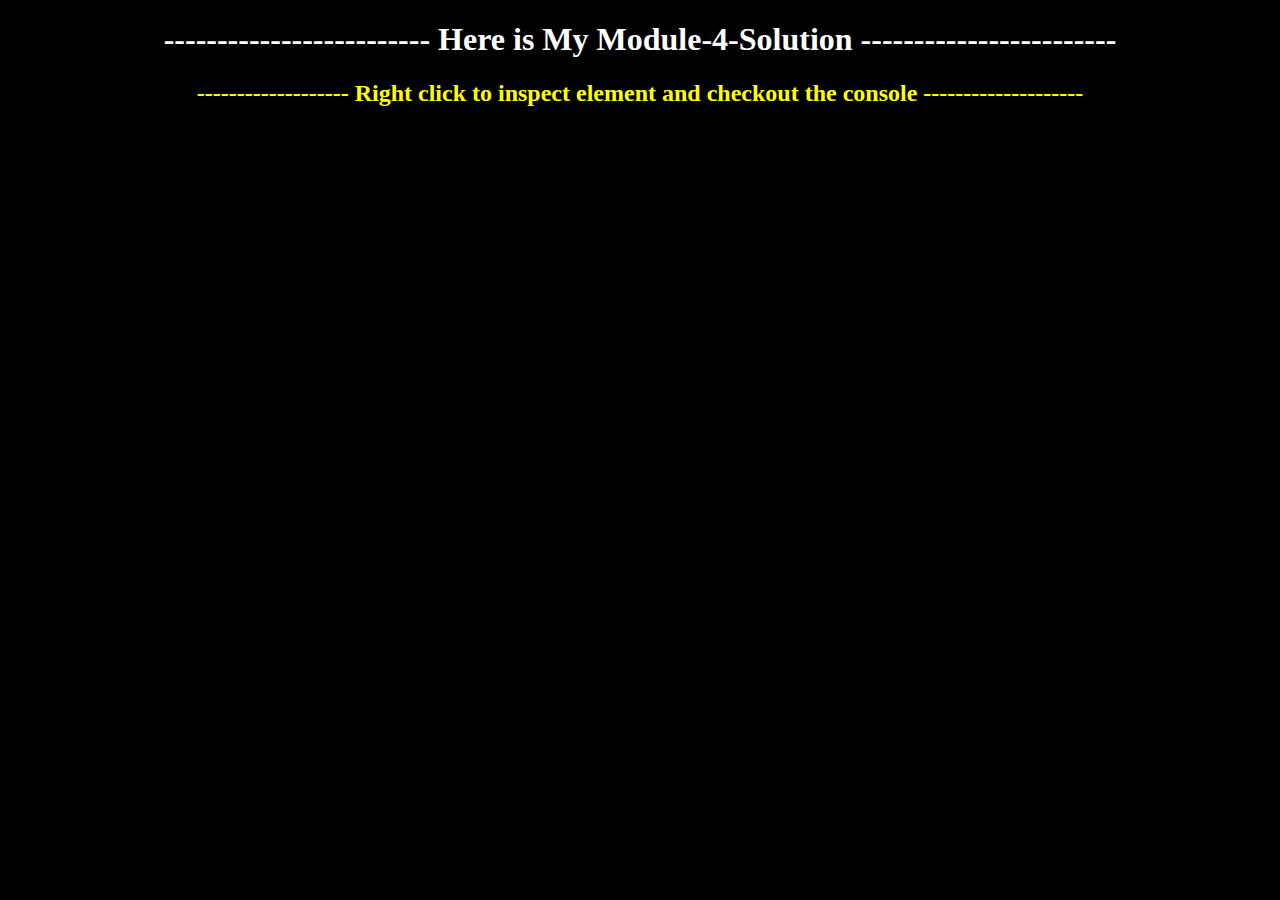
<file: Module-4-assignment/index.html>
<!DOCTYPE html>
<html>
<head>
  <meta charset="utf-8">
  <title>My Module 4 Solution</title>
  <script src="SpeakHello.js"></script>
  <script src="SpeakGoodBye.js"></script>
  <script src="script.js"></script>
  <style>
    body {background-color: black;text-align: center;}
    h1  {color: white;font-weight: bold;}
    h2  {color:yellow;}
  </style>
</head>
<body background-color = "black">
  <h1>------------------------- Here is My Module-4-Solution ------------------------</h1>
  <h2>------------------- Right click to inspect element and checkout the console --------------------</h2>
    
</body>
</html>
</file>
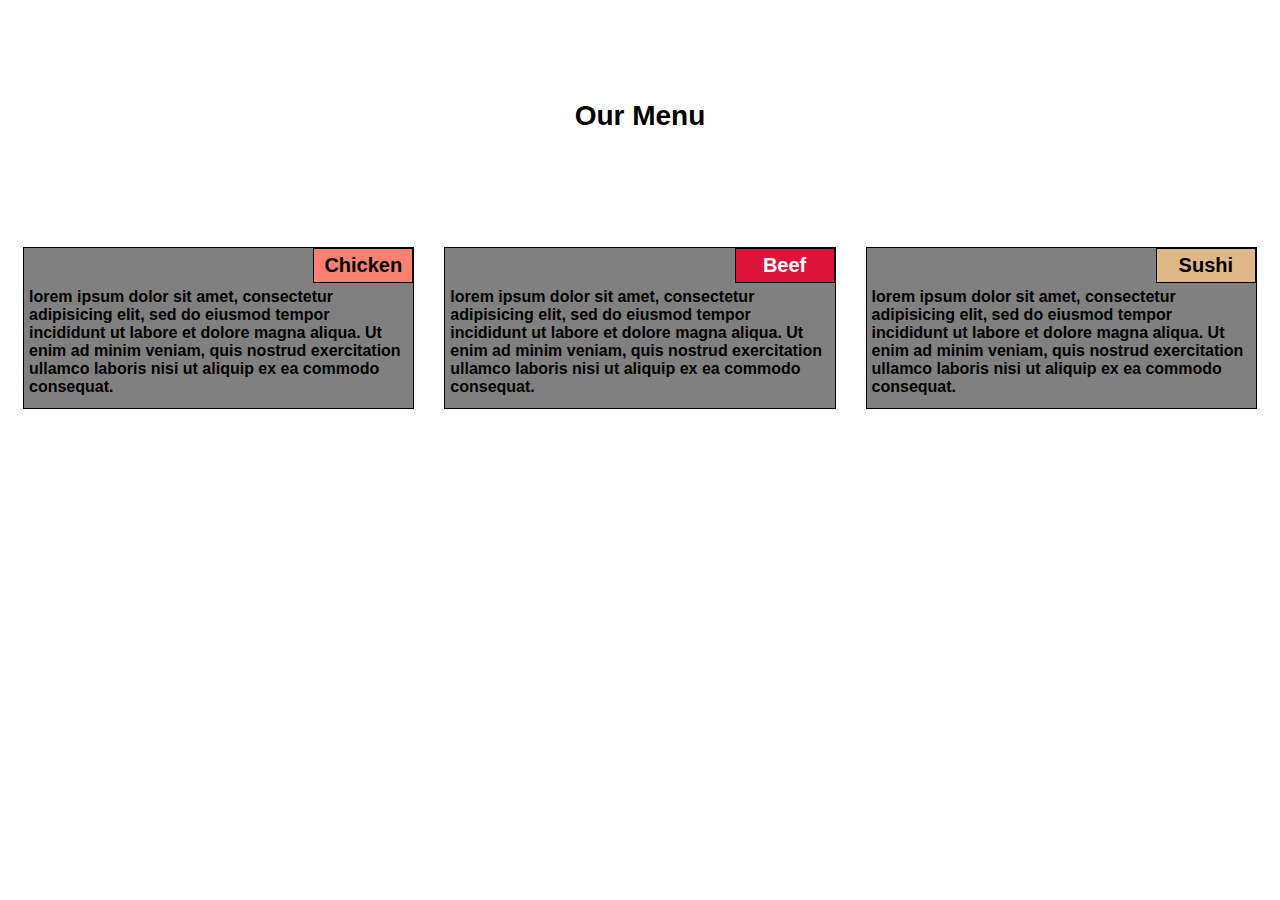
<file: module2-solution/index.html>
<!DOCTYPE html>
<html>
<head>
	<meta charset="utf-8">
	<meta name="viewport" content="width=device-width, initial-scale=1">
    <title>module2-solution</title>
    <link rel="stylesheet" type="text/css" href="style.css">

</head>
<body >
<h1>Our Menu</h1>
	<section class="col-lg-4 col-md-6 col-sm-12">
		<div>
			<p class="part1">Chicken</p>
			<p class="content">lorem ipsum dolor sit amet, consectetur adipisicing elit, sed do eiusmod tempor incididunt ut labore et dolore magna aliqua. Ut enim ad minim veniam, quis nostrud exercitation ullamco laboris nisi ut aliquip ex ea commodo consequat.</p>
			 
		</div>
	</section>
	<section class="col-lg-4 col-md-6 col-sm-12">
		<div>
			<p class="part2">Beef</p>
			<p class="content">lorem ipsum dolor sit amet, consectetur adipisicing elit, sed do eiusmod tempor incididunt ut labore et dolore magna aliqua. Ut enim ad minim veniam, quis nostrud exercitation ullamco laboris nisi ut aliquip ex ea commodo consequat.</p>
		</div>
	</section>
	<section class="col-lg-4 col-md-12 col-sm-12">
	<div>
		<p class="part3">Sushi</p>
			<p class="content">lorem ipsum dolor sit amet, consectetur adipisicing elit, sed do eiusmod tempor incididunt ut labore et dolore magna aliqua. Ut enim ad minim veniam, quis nostrud exercitation ullamco laboris nisi ut aliquip ex ea commodo consequat.</p>
	</div>
</body>
</html>
</file>
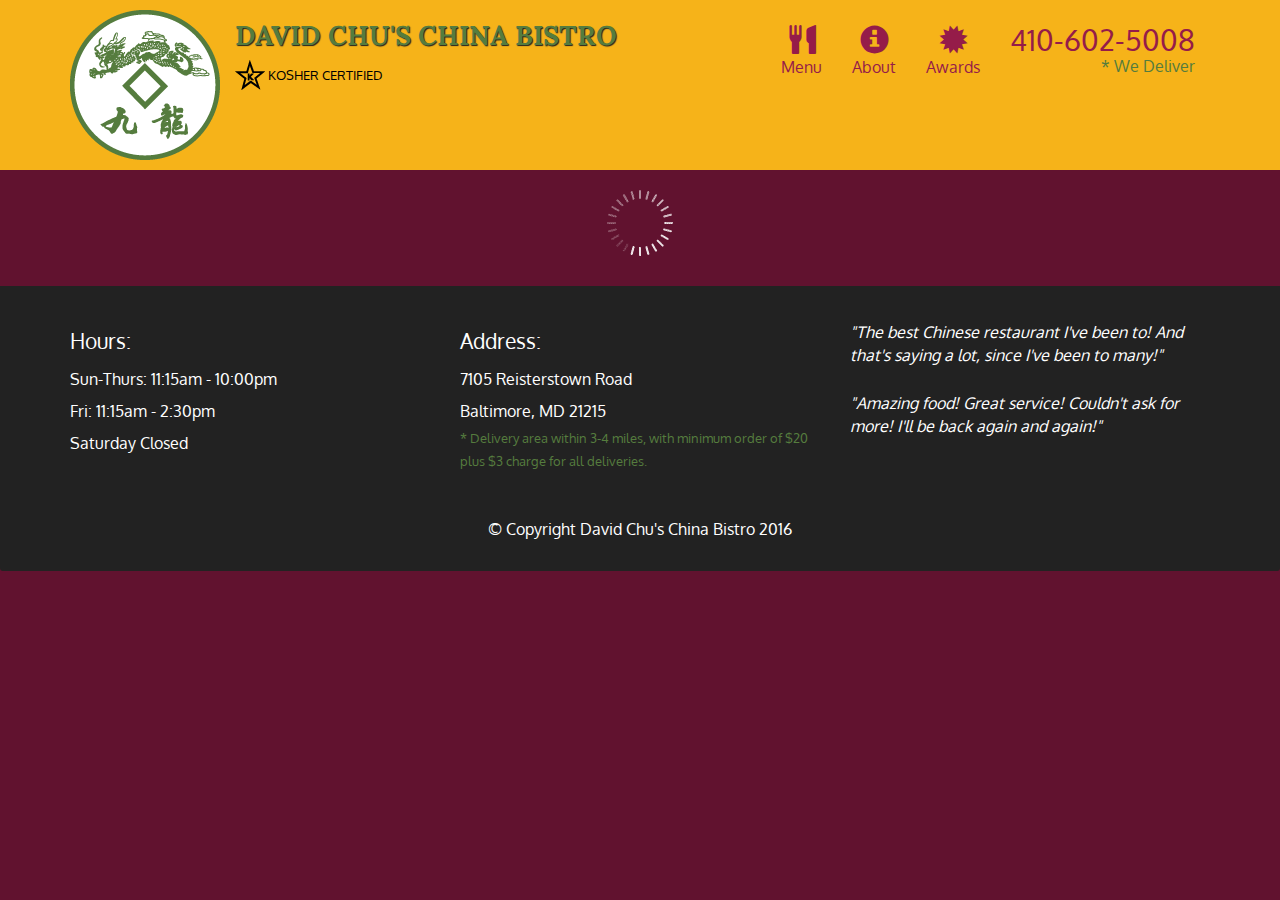
<file: Module5-assignment/index.html>
<!doctype html>
<html lang="en">
  <head>
    <meta charset="utf-8">
    <meta http-equiv="X-UA-Compatible" content="IE=edge">
    <meta name="viewport" content="width=device-width, initial-scale=1">
    <title>David Chu's China Bistro</title>
    <link rel="stylesheet" href="css/bootstrap.min.css">
    <link rel="stylesheet" href="css/styles.css">
    <link href='https://fonts.googleapis.com/css?family=Oxygen:400,300,700' rel='stylesheet' type='text/css'>
    <link href='https://fonts.googleapis.com/css?family=Lora' rel='stylesheet' type='text/css'>
  </head>
<body>
  <header>
    <nav id="header-nav" class="navbar navbar-default">
      <div class="container">
        <div class="navbar-header">
          <a href="index.html" class="pull-left visible-md visible-lg">
            <div id="logo-img" alt="Logo image"></div>
          </a>

          <div class="navbar-brand">
            <a href="index.html"><h1>David Chu's China Bistro</h1></a>
            <p>
              <img src="images/star-k-logo.png" alt="Kosher certification">
              <span>Kosher Certified</span>
            </p>
          </div>

          <button id="navbarToggle" type="button" class="navbar-toggle collapsed" data-toggle="collapse" data-target="#collapsable-nav" aria-expanded="false">
            <span class="sr-only">Toggle navigation</span>
            <span class="icon-bar"></span>
            <span class="icon-bar"></span>
            <span class="icon-bar"></span>
          </button>
        </div>
        
        <div id="collapsable-nav" class="collapse navbar-collapse">
           <ul id="nav-list" class="nav navbar-nav navbar-right">
            <li id="navHomeButton" class="visible-xs active">
              <a href="index.html">
                <span class="glyphicon glyphicon-home"></span> Home</a>
            </li>
            <li id="navMenuButton">
              <a href="#" onclick="$dc.loadMenuCategories();">
                <span class="glyphicon glyphicon-cutlery"></span><br class="hidden-xs"> Menu</a>
            </li>
            <li>
              <a href="#">
                <span class="glyphicon glyphicon-info-sign"></span><br class="hidden-xs"> About</a>
            </li>
            <li>
              <a href="#">
                <span class="glyphicon glyphicon-certificate"></span><br class="hidden-xs"> Awards</a>
            </li>
            <li id="phone" class="hidden-xs">
              <a href="tel:410-602-5008">
                <span>410-602-5008</span></a><div>* We Deliver</div>
            </li>
          </ul><!-- #nav-list -->
        </div><!-- .collapse .navbar-collapse -->
      </div><!-- .container -->
    </nav><!-- #header-nav -->
  </header>

  <div id="call-btn" class="visible-xs">
    <a class="btn" href="tel:410-602-5008">
    <span class="glyphicon glyphicon-earphone"></span>
    410-602-5008
    </a>
  </div>
  <div id="xs-deliver" class="text-center visible-xs">* We Deliver</div>

  <div id="main-content" class="container"></div>

  <footer class="panel-footer">
    <div class="container">
      <div class="row">
        <section id="hours" class="col-sm-4">
          <span>Hours:</span><br>
          Sun-Thurs: 11:15am - 10:00pm<br>
          Fri: 11:15am - 2:30pm<br>
          Saturday Closed
          <hr class="visible-xs">
        </section>
        <section id="address" class="col-sm-4">
          <span>Address:</span><br>
          7105 Reisterstown Road<br>
          Baltimore, MD 21215
          <p>* Delivery area within 3-4 miles, with minimum order of $20 plus $3 charge for all deliveries.</p>
          <hr class="visible-xs">
        </section>
        <section id="testimonials" class="col-sm-4">
          <p>"The best Chinese restaurant I've been to! And that's saying a lot, since I've been to many!"</p>
          <p>"Amazing food! Great service! Couldn't ask for more! I'll be back again and again!"</p>
        </section>
      </div>
      <div class="text-center">&copy; Copyright David Chu's China Bistro 2016</div>
    </div>
  </footer>

  <!-- jQuery (Bootstrap JS plugins depend on it) -->
  <script src="js/jquery-2.1.4.min.js"></script>
  <script src="js/bootstrap.min.js"></script>
  <script src="js/ajax-utils.js"></script>
  <script src="js/script.js"></script>
</body>
</html>
</file>
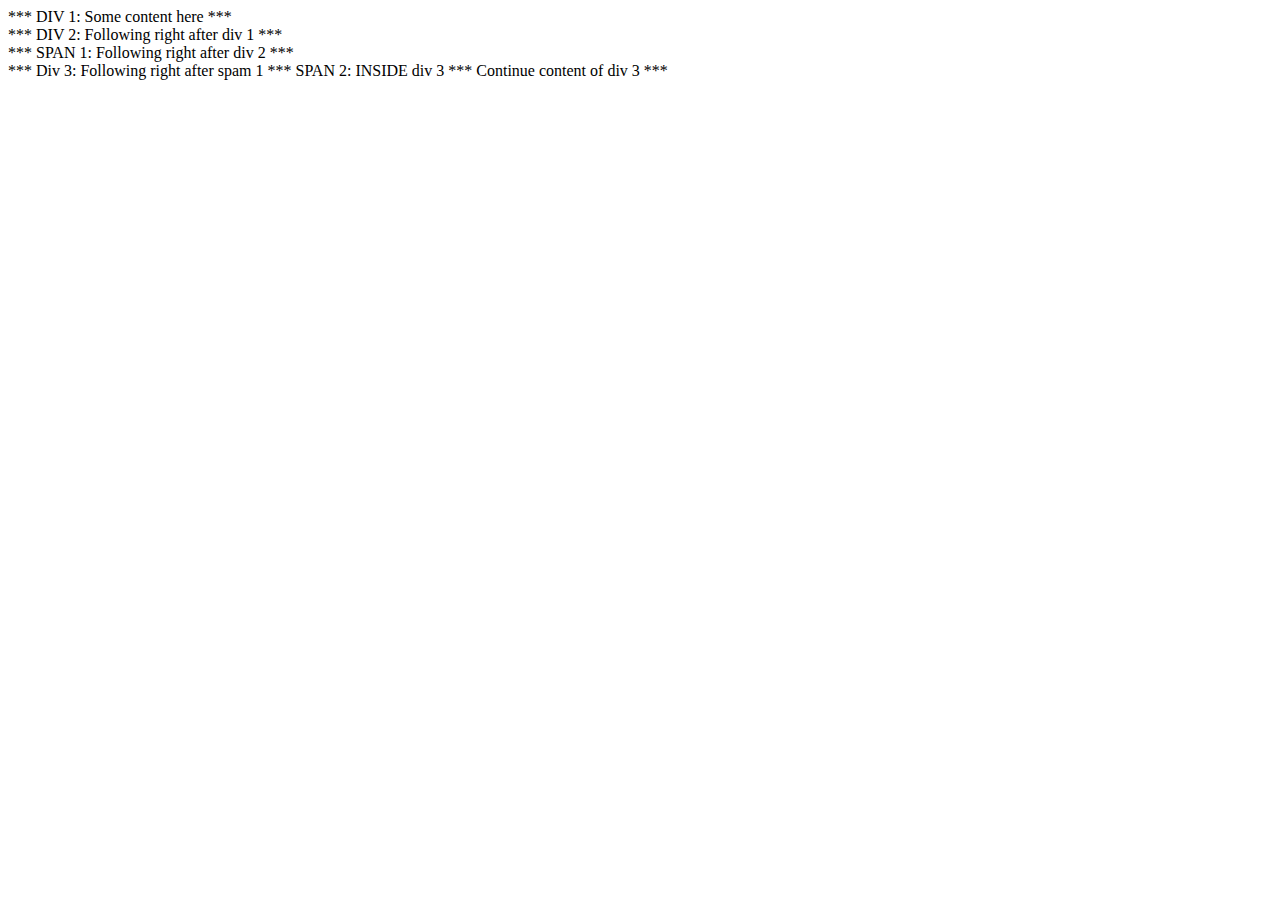
<file: site/index.html>
<!DOCTYPE html>
<html>
<head>
	<meta charset="utf-8">
	<title>div and span elements</title>
</head>
<body>
<div>*** DIV 1: Some content here ***</div>
<div>*** DIV 2: Following right after div 1 ***</div>
<span>*** SPAN 1: Following right after div 2 ***</span>
<div>
	*** Div 3: Following right after spam 1
	<span>*** SPAN 2: INSIDE div 3 ***</span>
	Continue content of div 3 ***
</div>
</body>
</html>
</file>
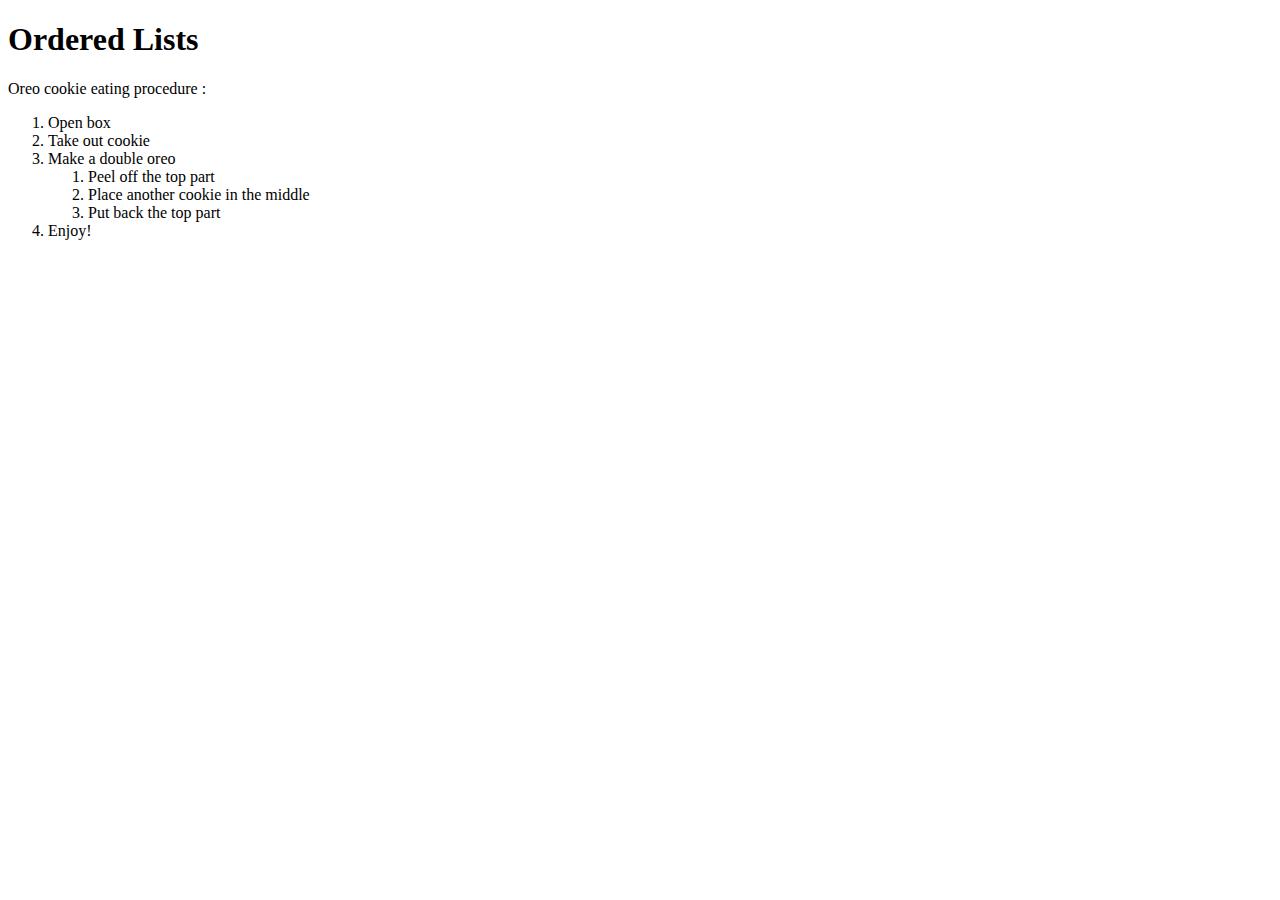
<file: Lecture07/ordered-lists-before.html>
<!DOCTYPE html>
<html>
<head>
	<meta charset="utf-8">
	<title>Ordered Lists</title>
</head>
<body>
	<h1>Ordered Lists</h1>
	<div>
		
		Oreo cookie eating procedure :

		<ol>
			<li>Open box</li>
			<li>Take out cookie</li>
			<li>Make a double oreo
				<ol>
					<li>Peel off the top part</li>
					<li>Place another cookie in the middle</li>
					<li>Put back the top part</li>
				</ol>
			</li>	
			<li>Enjoy!</li>  
		</ol>
	</div>

</body>
</html>
</file>
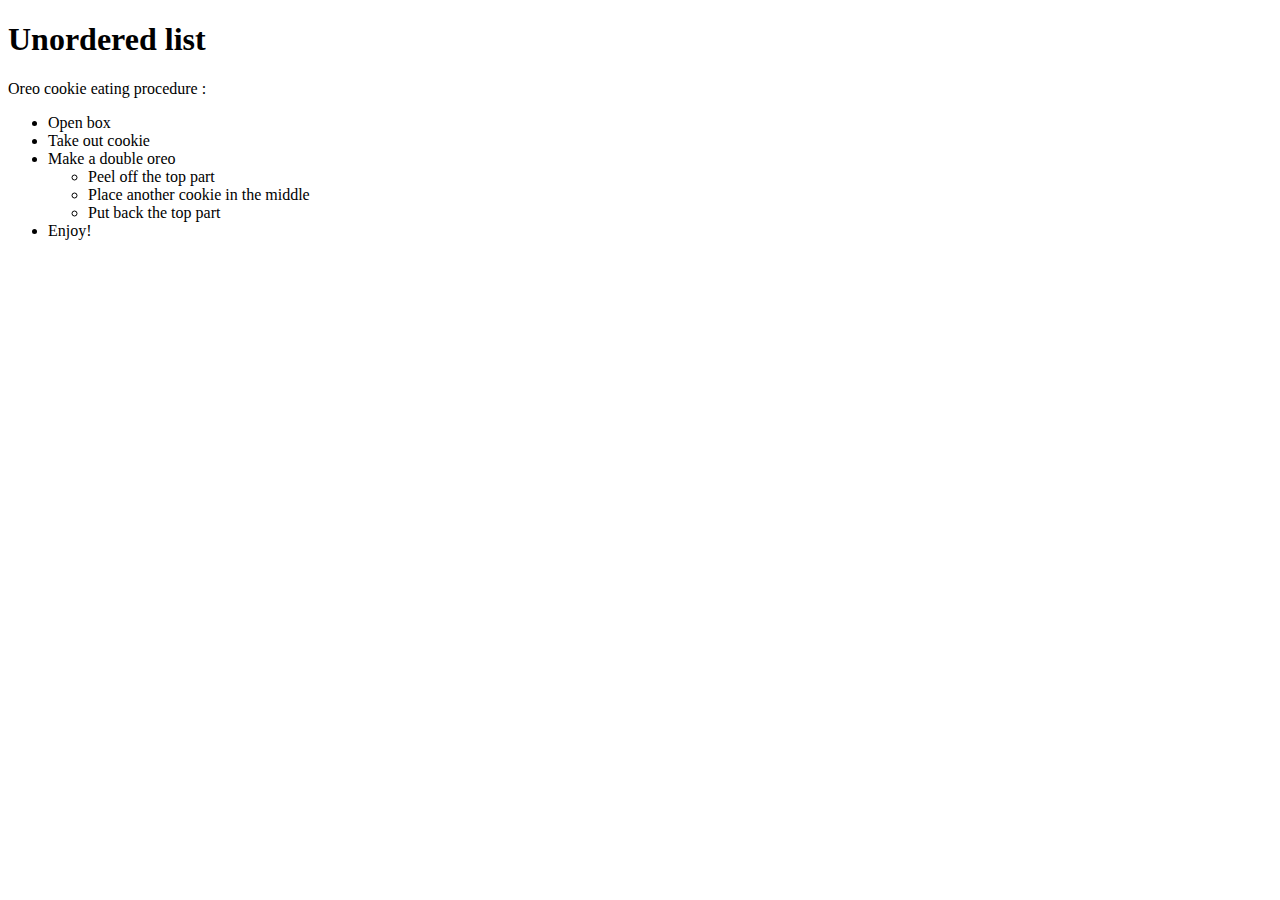
<file: Lecture07/unordered-lists-before.html>
<!DOCTYPE html>
<html>
<head>
	<meta charset="utf-8">
	<title>Unordered Lists</title>
</head>
<body>
	<h1>Unordered list</h1>
	<div>
		
		Oreo cookie eating procedure :
		<ul>
			<li>Open box</li>
			<li>Take out cookie</li>
			<li>Make a double oreo
				<ul>
					<li>Peel off the top part</li>
					<li>Place another cookie in the middle</li>
					<li>Put back the top part</li>
				</ul>
			</li>	
			<li>Enjoy!</li>  
		</ul>
		</div>

</body>
</html>
</file>
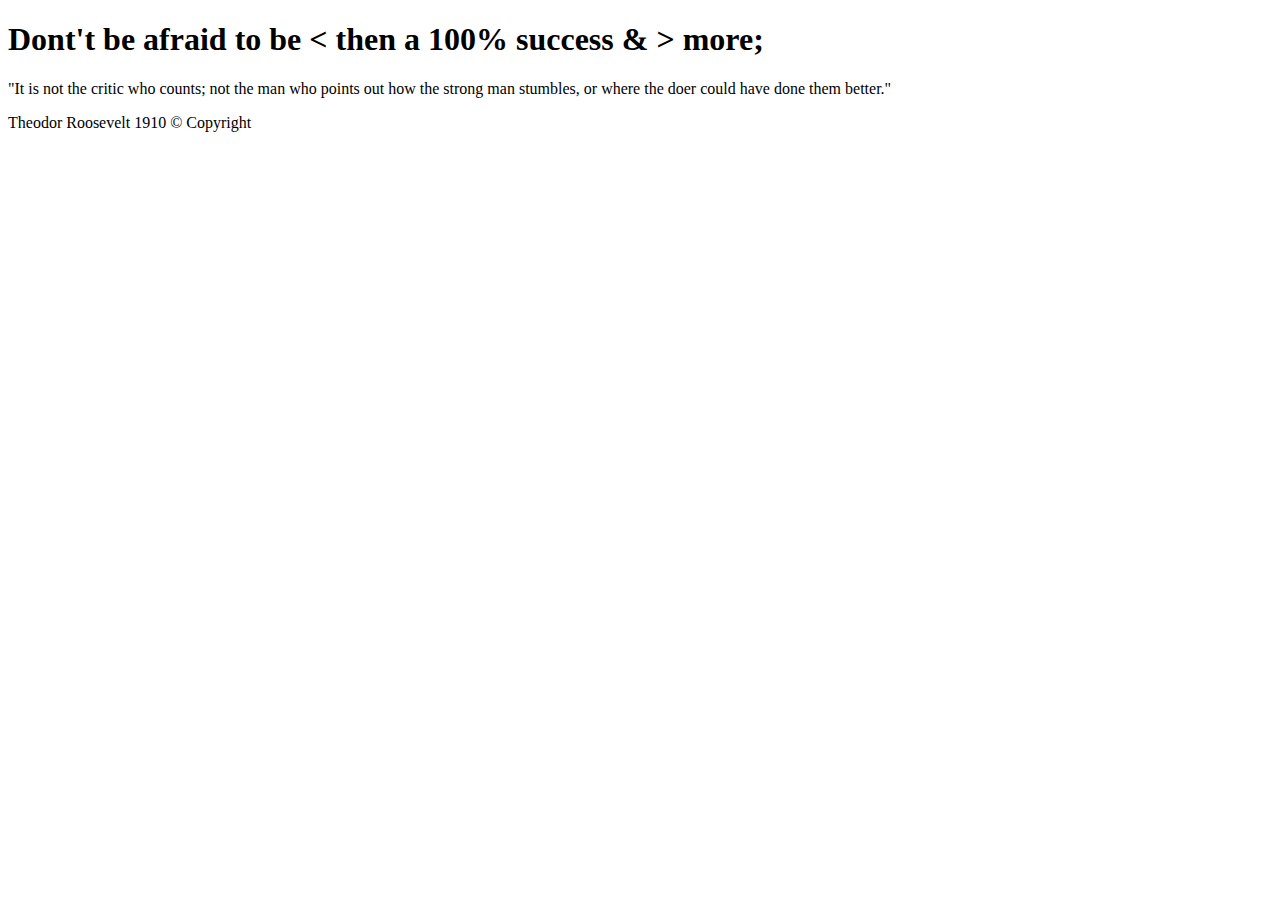
<file: Lecture08/html-entities-before.html>
<!DOCTYPE html>
<html>
<head>
	<meta charset="utf-8">
	<title>HTML Entities</title>
</head>
<body>
	<h1>Dont't be afraid to be &lt; then a 100% success &amp; &gt; more;
	</h1>
	<p>
		&quot;It is not the critic who counts; not the man who points out how the strong man stumbles, or where the doer could have done them&nbsp;better.&quot; 
	</p>
	<p>Theodor Roosevelt 1910 &copy; Copyright</p>

</body>
</html>
</file>
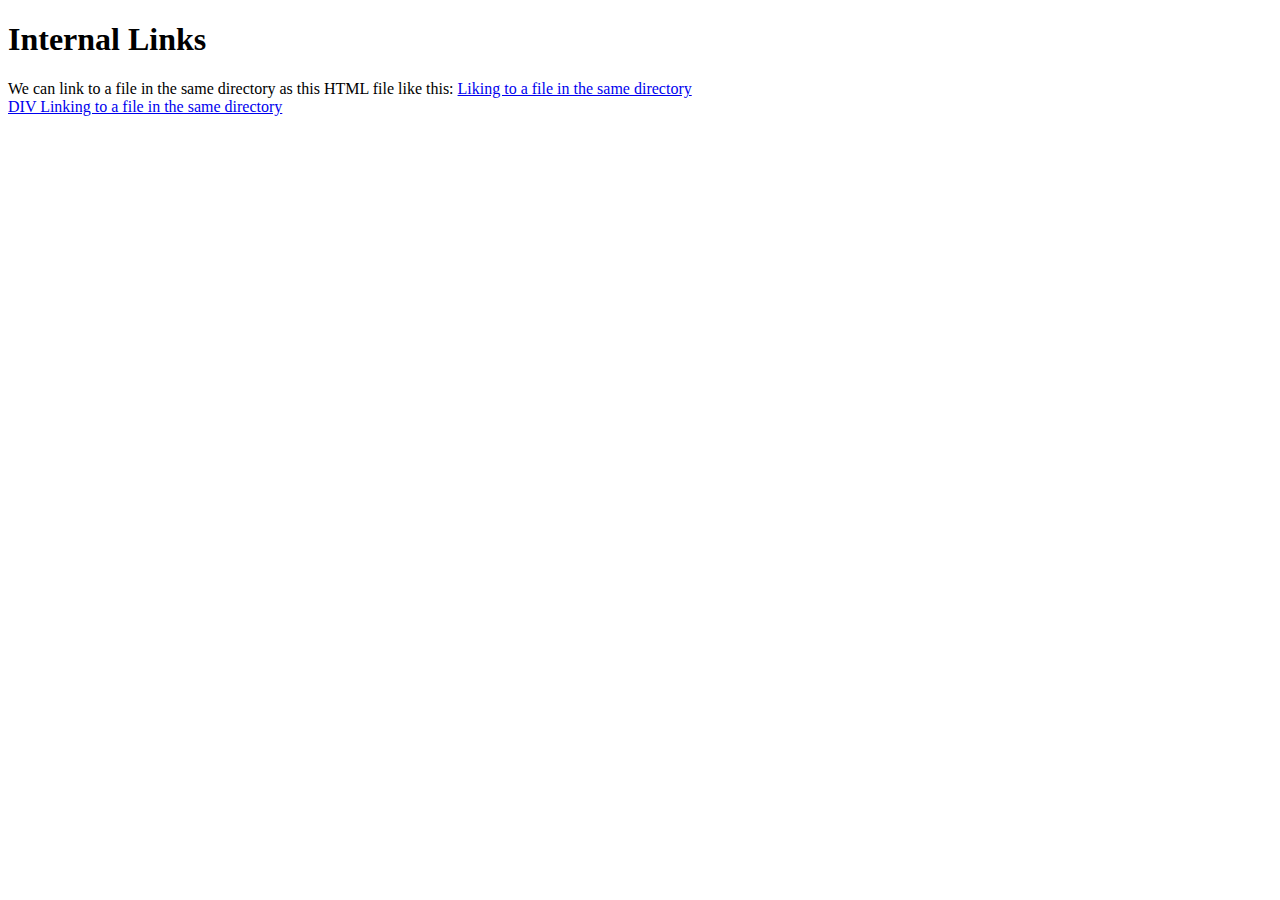
<file: Lecture09/links-internal.html>
<!DOCTYPE html>
<html>
<head>
	<meta charset="utf-8">
	<title>Internal Links</title>
</head>
<body>
	<h1>Internal Links</h1>
	<section>
		We can link to a file in the same directory as this HTML file like this:
		<a href="same-directory.html" title="same dir link">Liking to a file in the same directory</a>

		<a href="same-directory.html" title="same dir link">
			<div> DIV Linking to a file in the same directory</div>
		</a>
	</section>

</body>
</html>
</file>
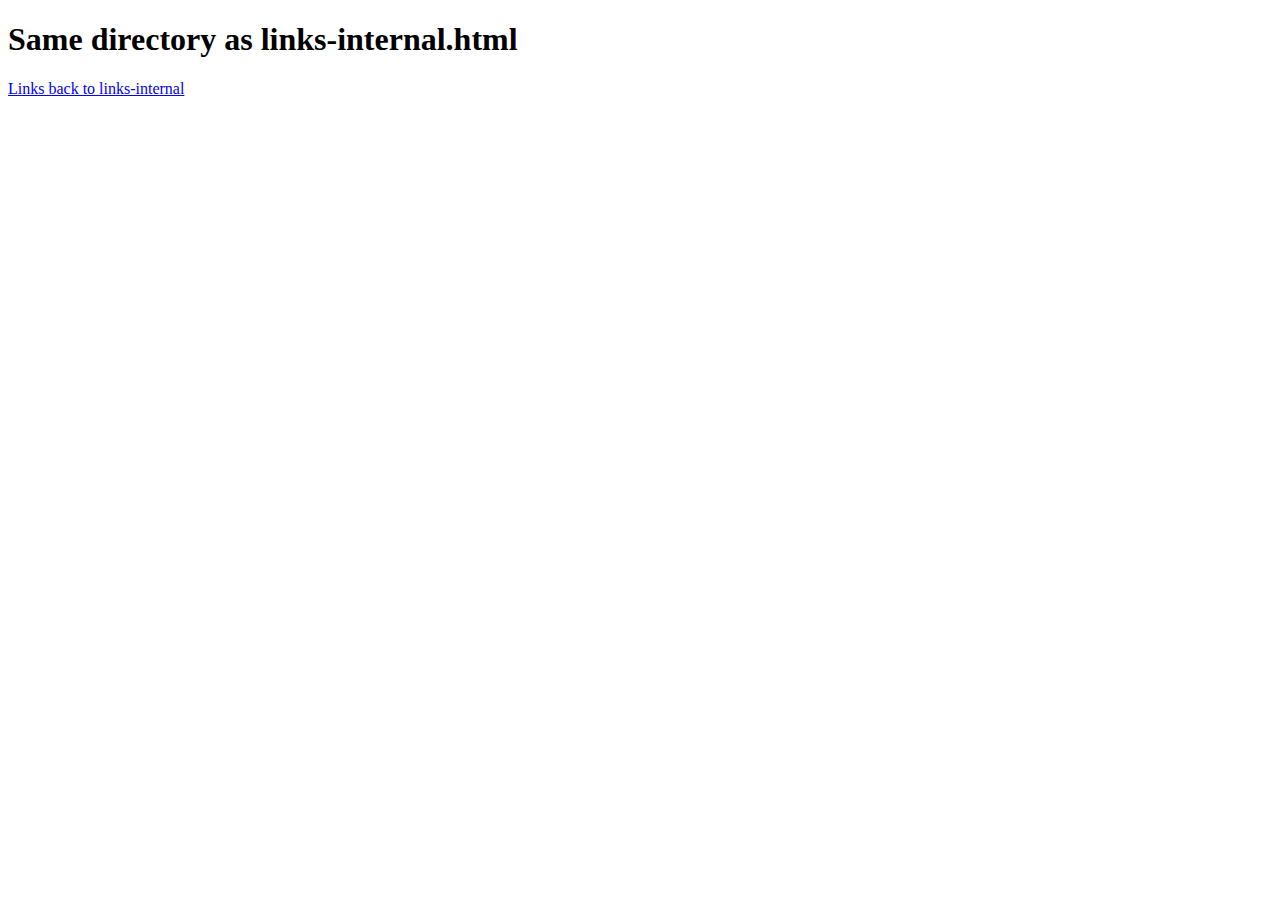
<file: Lecture09/same-directory.html>
<!DOCTYPE html>
<html>
<head>
	<meta charset="utf-8">
	<title>Same directory as links-internal.html</title>
</head>
<body>
	<h1>Same directory as links-internal.html</h1>
	<section>
		<a href="links-internal.html" title="same dir link">Links back to links-internal</a>
	</section>

</body>
</html>
</file>
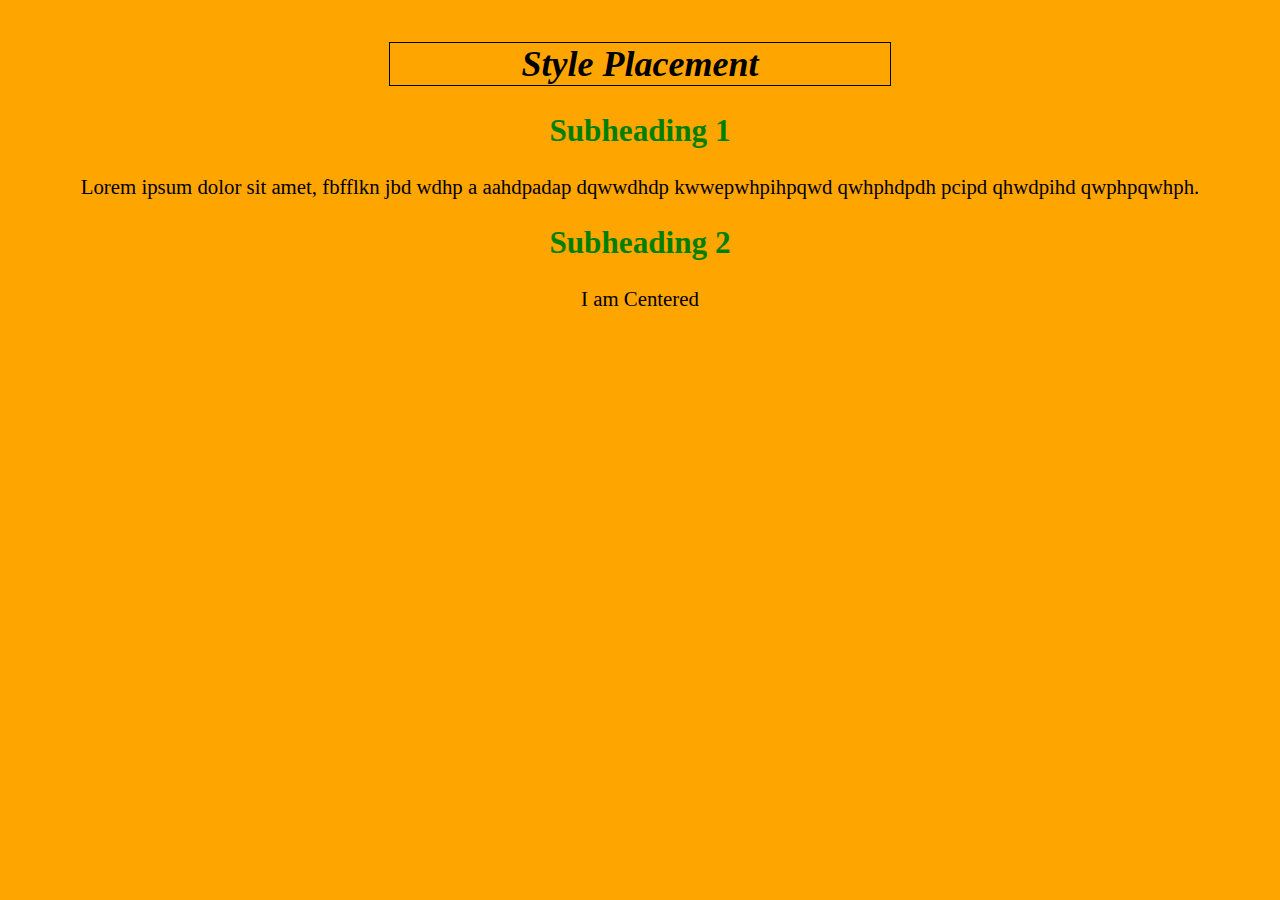
<file: Lecture16/style-placement.html>
<!DOCTYPE html>
<html>
<head>
	<meta charset="utf-8">
	<title>Style Placement</title>
	<link rel="stylesheet" type="text/css" href="Style.css">
	<style>

		body {
			background-color: orange;
			padding: 10px;
		}

		h1 {
			color: black;
	font-size: 36px;
	text-align: center;
	font-style: italic;
	font-weight: bold;

  
    border: 1px solid black;
    display: inline-block;
    width: 500px;
    margin-bottom: 1px;


   
		}
		
		h2 {
			color: green;
		}
	</style>
</head>
<body>
	<h1>Style Placement</h1>

	<h2>Subheading 1</h2>
	<p style="text-align: center;">Lorem ipsum dolor sit amet, fbfflkn jbd wdhp a aahdpadap dqwwdhdp kwwepwhpihpqwd qwhphdpdh pcipd qhwdpihd qwphpqwhph. </p>

	<h2>Subheading 2</h2>
	<p style="text-align: center;">I am Centered</p>

</body>
</html>
</file>
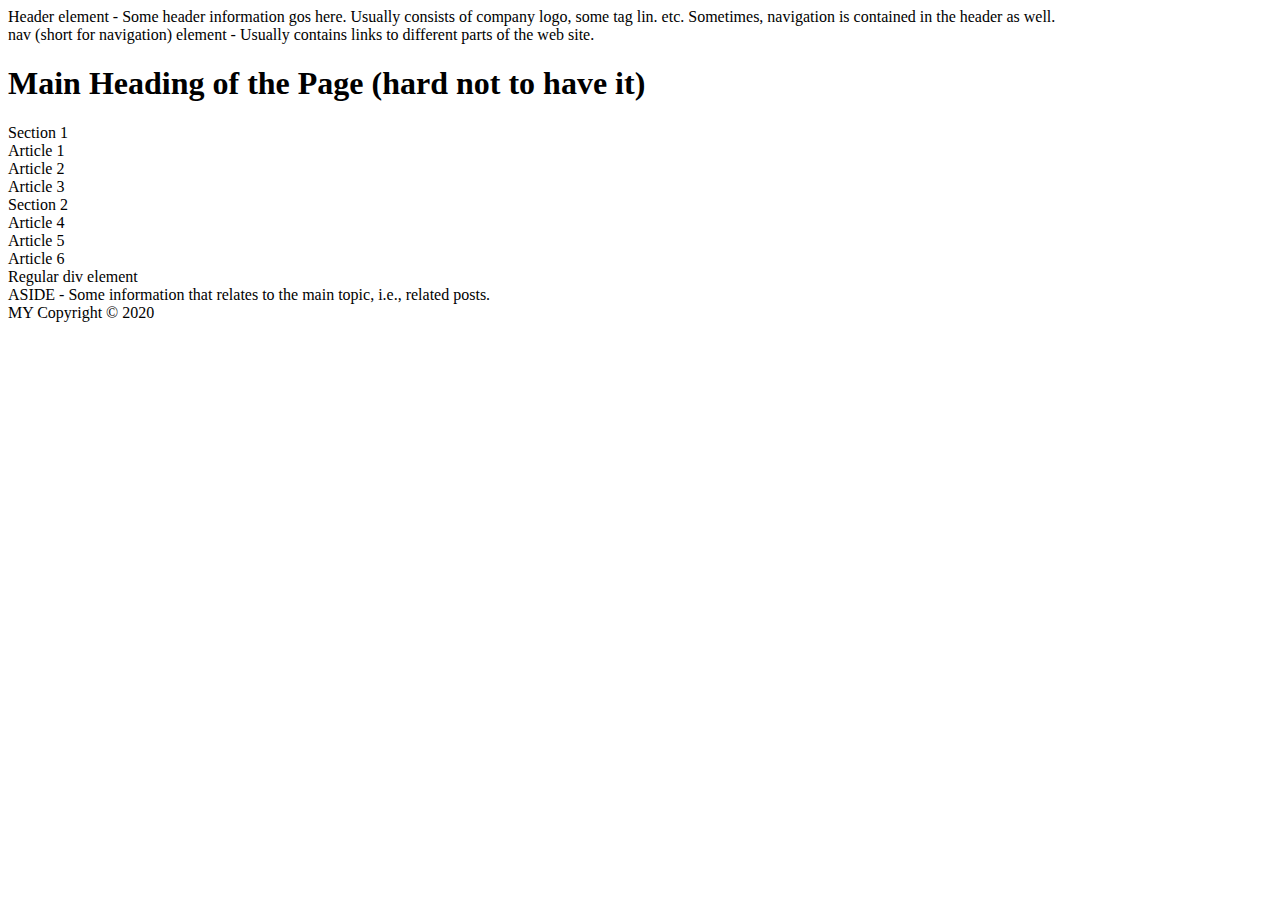
<file: site/semantic-elements.html>
<!DOCTYPE html>
<html>
<head>
	<meta charset="utf-8">
	<title>Heading Elements</title>
</head>
<body>
	<header>
		Header element - Some header information gos here. Usually consists of company logo, some tag lin. etc. Sometimes, navigation is contained in the header as well.
		<nav>nav (short for navigation) element - Usually contains links to different parts of the web site.</nav>
	</header>
	<h1>Main Heading of the Page (hard not to have it)</h1>
	<section>
		Section 1
		<article>Article 1</article>
		<article>Article 2</article>
		<article>Article 3</article>
	</section>
	<section>
		Section 2
		<article>Article 4</article>
		<article>Article 5</article>
		<article>Article 6</article>
		<div>Regular div element</div>
	</section>
	<aside>
		ASIDE - Some information that relates to the main topic, i.e., related posts.
	</aside>

	<footer>
		MY Copyright &copy; 2020
	</footer>

</body>
</html>
</file>
<file: module2-solution/style.css>
* {
		box-sizing: border-box;
		font-family: Helvetica;
	}
	body {
		background-color: white;
	}
	h1 {
		margin: 100px;
		text-align: center;
		font-weight: bold;
		font-size: 175%;
	}
	section {
		position: relative;
		padding: 15px;
		width: 100%;
	}
	p {
		position: relative;
		clear: right;
		font-weight: bold;
	}
	div {
		position: relative;
		background-color: gray;
		border: 1px solid black;
		width: 100%;
		margin-left: auto;
		margin-right: auto;
		margin-bottom: auto;
	}
	.part1 {
		float: right;
		width: 100px;
		padding: 5px;
		margin: 0px;
		border: 1px solid black;
		text-align: center;
		font-size: 125%;
		font-weight: bold;
		background-color: #FA8072;
		
		
	}
	.part2 {
		float: right;
		color: white;
		width: 100px;
		padding: 5px;
		margin: 0px;
		border: 1px solid black;
		text-align: center;
		font-size: 125%;
		font-weight: bold;
		background-color: #DC143C;
		
	}
	.part3 {
		color: black;
		float: right;
		width: 100px;
		padding: 5px;
		margin: 0px;
		border: 1px solid black;
		text-align: center;
		font-size: 125%;
		font-weight: bold;
		background-color: #DEB887;
		
	}
	.content {
		padding: 5px;
		border: none;
		background-color: gray;
		color: black;
		margin: 0px;
		height: 125px;
		overflow: auto;
	}
	
	.row {
		width: 100%;
	}
	
	/*desktop version*/
	@media (min-width: 992px){
		.col-lg-4 {
			float: left;
			width: 33.33%;
		}
	}
	/*tablet version*/
	@media (min-width: 768px) and (max-width: 991px){
		.col-md-6 {
			float: left;
			width: 50%;
			margin-left: auto;
			margin-right: auto;
		}
		.col-md-12 {
			float: left;
			width: 100%;
			margin-left: auto;
			margin-right: auto;
		}
	}
	/*mobile version*/
	@media (max-width: 767px){
		.colmn-sm-12 {
			float: left;
			width: 100%;
		}
	}
</file>
<file: Module5-assignment/css/styles.css>
body {
  font-size: 16px;
  color: #fff;
  background-color: #61122f;
  font-family: 'Oxygen', sans-serif;
}

/** HEADER **/
#header-nav {
  background-color: #f6b319;
  border-radius: 0;
  border: 0;
}

#logo-img {
  background: url('../images/restaurant-logo_large.png') no-repeat;
  width: 150px;
  height: 150px;
  margin: 10px 15px 10px 0;
}

.navbar-brand {
  padding-top: 25px;
}
.navbar-brand h1 { /* Restaurant name */
  font-family: 'Lora', serif;
  color: #557c3e;
  font-size: 1.5em;
  text-transform: uppercase;
  font-weight: bold;
  text-shadow: 1px 1px 1px #222;
  margin-top: 0;
  margin-bottom: 0;
  line-height: .75;
}
.navbar-brand a:hover, .navbar-brand a:focus {
  text-decoration: none;
}
.navbar-brand p { /* Kosher cert */
  color: #000;
  text-transform: uppercase;
  font-size: .7em;
  margin-top: 15px;
}
.navbar-brand p span { /* Star-K */
  vertical-align: middle;
}

#nav-list {
  margin-top: 10px;
}
#nav-list a {
  color: #951C49;
  text-align: center;
}
#nav-list a:hover {
  background: #E7E7E7;
}
#nav-list a span {
  font-size: 1.8em;
}

#phone {
  margin-top: 5px;
}
#phone a { /* Phone number */
  text-align: right;
  padding-bottom: 0;
}
#phone div { /* We Deliver */
  color: #557c3e;
  text-align: right;
  padding-right: 15px;
}

.navbar-header button.navbar-toggle, .navbar-header .icon-bar {
  border: 1px solid #61122f;
}
.navbar-header button.navbar-toggle {
  clear: both;
  margin-top: -30px;
}
/* END HEADER */

/* FOOTER */
.panel-footer {
  margin-top: 30px;
  padding-top: 35px;
  padding-bottom: 30px;
  background-color: #222;
  border-top: 0;
}
.panel-footer div.row {
  margin-bottom: 35px;
}
#hours, #address {
  line-height: 2;
}
#hours > span, #address > span {
  font-size: 1.3em;
}
#address p {
  color: #557c3e;
  font-size: .8em;
  line-height: 1.8;
}
#testimonials {
  font-style: italic;
}
#testimonials p:nth-child(2) {
  margin-top: 25px;
}
/* END FOOTER */



/* HOME PAGE */
.container .jumbotron {
  box-shadow: 0 0 50px #3F0C1F;
  border: 2px solid #3F0C1F;
}

#menu-tile, #specials-tile, #map-tile {
  height: 250px;
  width: 100%;
  margin-bottom: 15px;
  position: relative;
  border: 2px solid #3F0C1F;
  overflow: hidden;
}
#menu-tile:hover, #specials-tile:hover, #map-tile:hover {
  box-shadow: 0 1px 5px 1px #cccccc;
}
#menu-tile {
  background: url('../images/menu-tile.jpg') no-repeat;
  background-position: center;
}
#specials-tile {
  background: url('../images/specials-tile.jpg') no-repeat;
  background-position: center;
}
#menu-tile span, #specials-tile span, #map-tile span {
  position: absolute;
  bottom: 0;
  right: 0;
  width: 100%;
  text-align: center;
  font-size: 1.6em;
  text-transform: uppercase;
  background-color: #000;
  color: #fff;
  opacity: .8;
}
/* END HOME PAGE */

/* MENU CATEGORIES PAGE */
.category-tile { 
  position: relative;
  border: 2px solid #3F0C1F;
  overflow: hidden;
  width: 200px;
  height: 200px;
  margin: 0 auto 15px;
}
.category-tile span {
  position: absolute;
  bottom: 0;
  right: 0;
  width: 100%;
  text-align: center;
  font-size: 1.2em;
  text-transform: uppercase;
  background-color: #000;
  color: #fff;
  opacity: .8;
}
.category-tile:hover {
  box-shadow: 0 1px 5px 1px #cccccc;
}

#menu-categories-title + div {
  margin-bottom: 50px;
}
/* END MENU CATEGORIES PAGE */

/* SINGLE CATEGORY PAGE */
.menu-item-tile {
  margin-bottom: 25px;
}
.menu-item-tile hr {
  width: 80%;
}
.menu-item-tile .menu-item-price {
  font-size: 1.1em;
  text-align: right;
  margin-top: -15px;
  margin-right: -15px;
}
.menu-item-tile .menu-item-price span {
  font-size: .6em;
}
.menu-item-photo {
  position: relative;
  border: 2px solid #3F0C1F; 
  overflow: hidden;
  padding: 0;
  margin-right: -15px;
  margin-left: auto;
  margin-bottom: 20px;
  max-width: 250px;
}
.menu-item-photo div {
  position: absolute;
  bottom: 0;
  right: 0;
  width: 80px;
  background-color: #557c3e;
  text-align: center;
}
.menu-item-description {
  padding-right: 30px;
}
h3.menu-item-title {
  margin: 0 0 10px;
}
.menu-item-details {
  font-size: .9em;
  font-style: italic;
}
/* END SINGLE CATEGORY PAGE */


/********** Large devices only **********/
@media (min-width: 1200px) {
  .container .jumbotron {
    background: url('../images/jumbotron_1200.jpg') no-repeat;
    height: 675px;
  }
}

/********** Medium devices only **********/
@media (min-width: 992px) and (max-width: 1199px) {
  /* Header */
  #logo-img {
    background: url('../images/restaurant-logo_medium.png') no-repeat;
    width: 100px;
    height: 100px;
    margin: 5px 5px 5px 0;
  }
  /* End Header */

  /* Home Page */
  .container .jumbotron {
    background: url('../images/jumbotron_992.jpg') no-repeat;
    height: 558px;
  }
  /* End Home Page */
}

/********** Small devices only **********/
@media (min-width: 768px) and (max-width: 991px) {
  /* Home Page */
  .container .jumbotron {
    background: url('../images/jumbotron_768.jpg') no-repeat;
    height: 432px;
  }
  /* End Home Page */
}

/********** Extra small devices only **********/
@media (max-width: 767px) {
  /* Header */
  .navbar-brand {
    padding-top: 10px;
    height: 80px;
  }
  .navbar-brand h1 { /* Restaurant name */
    padding-top: 10px;
    font-size: 5vw; /* 1vw = 1% of viewport width */
  }
  .navbar-brand p { /* Kosher cert */
    font-size: .6em;
    margin-top: 12px;
  }
  .navbar-brand p img { /* Star-K */
    height: 20px;
  }

  #collapsable-nav a { /* Collapsed nav menu text */
    font-size: 1.2em;
  }
  #collapsable-nav a span { /* Collapsed nav menu glyph */
    font-size: 1em;
    margin-right: 5px;
  }

  #call-btn > a {
    font-size: 1.5em;
    display: block;
    margin: 0 20px;
    padding: 10px;
    border: 2px solid #fff;
    background-color: #f6b319;
    color: #951c49;
  }
  #xs-deliver {
    margin-top: 5px;
    font-size: .7em;
    letter-spacing: .1em;
    text-transform: uppercase;
  }
  /* End Header */

  /* Footer */
  .panel-footer section {
    margin-bottom: 30px;
    text-align: center;
  }
  .panel-footer section:nth-child(3) {
    margin-bottom: 0; /* margin already exists on the whole row */
  }
  .panel-footer section hr {
    width: 50%;
  }
  /* End Footer */

  /* Home Page */
  .container .jumbotron {
    margin-top: 30px;
    padding: 0;
  }
  #menu-tile, #specials-tile {
    width: 360px;
    margin: 0 auto 15px;
  }

  .menu-item-photo {
    margin-right: auto;
  }
  .menu-item-tile .menu-item-price {
    text-align: center;
  }
  .menu-item-description {
    text-align: center;;
  }
}


/********** Super extra small devices Only :-) (e.g., iPhone 4) **********/
@media (max-width: 479px) {
  /* Header */
  .navbar-brand h1 { /* Restaurant name */
    padding-top: 5px;
    font-size: 6vw;
  }
  /* End Header */
  
  /* Home page */
  #menu-tile, #specials-tile {
    width: 280px;
    margin: 0 auto 15px;
  }

  .col-xxs-12 {
    position: relative;
    min-height: 1px;
    padding-right: 15px;
    padding-left: 15px;
    float: left;
    width: 100%;
  }
}
</file>
<file: Lecture16/Style.css>
body {
	background-color: gray;
	font-size: 130%;
	text-align: center;
}
</file>
